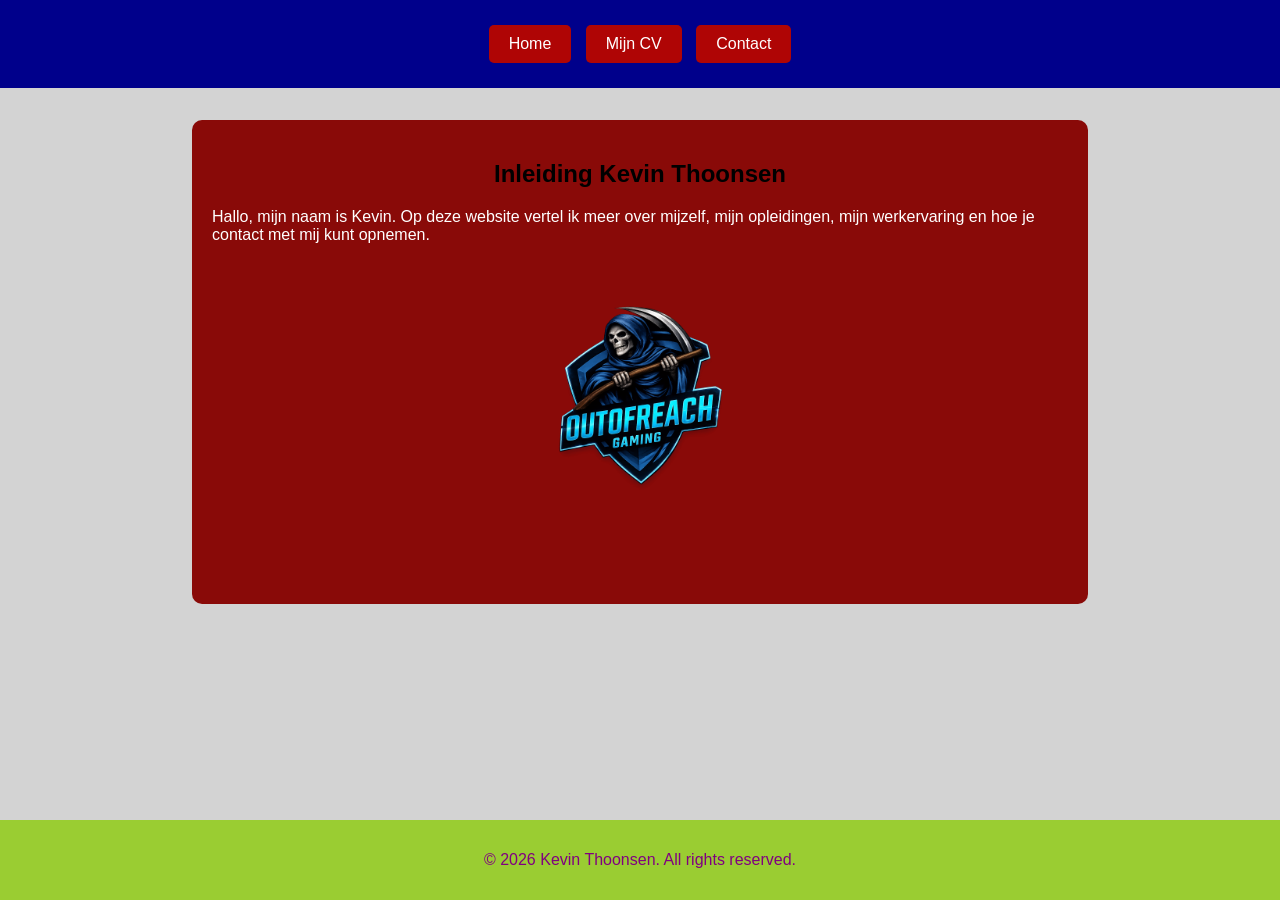
<file: index.html>
<!DOCTYPE html>
<html lang="nl">
<head>
    <meta charset="UTF-8">
    <meta name="viewport" content="width=device-width, initial-scale=1.0">
    <title>Home - Kevin Thoonsen</title>
    <link rel="stylesheet" href="style.css">
</head>
<body>
    <header>
        <nav>
            <a href="index.html">Home</a>
            <a href="mijncv.html">Mijn CV</a>
            <a href="contact.html">Contact</a>
        </nav>
    </header>

    <main>
        <section class="content">
            <h2>Inleiding Kevin Thoonsen</h2>
            <p>
                Hallo, mijn naam is Kevin. Op deze website vertel ik meer over mijzelf,
                mijn opleidingen, mijn werkervaring en hoe je contact met mij kunt opnemen.
            </p>

            <img src="afbeeldingen/OutOfReachGaming.png" id="ORG" alt="OutOfReachGaming Logo">
        </section>
    </main>
    
    <footer>
        <p>&copy; 2026 Kevin Thoonsen. All rights reserved.</p>
    </footer>

</body>
</html>
</file>
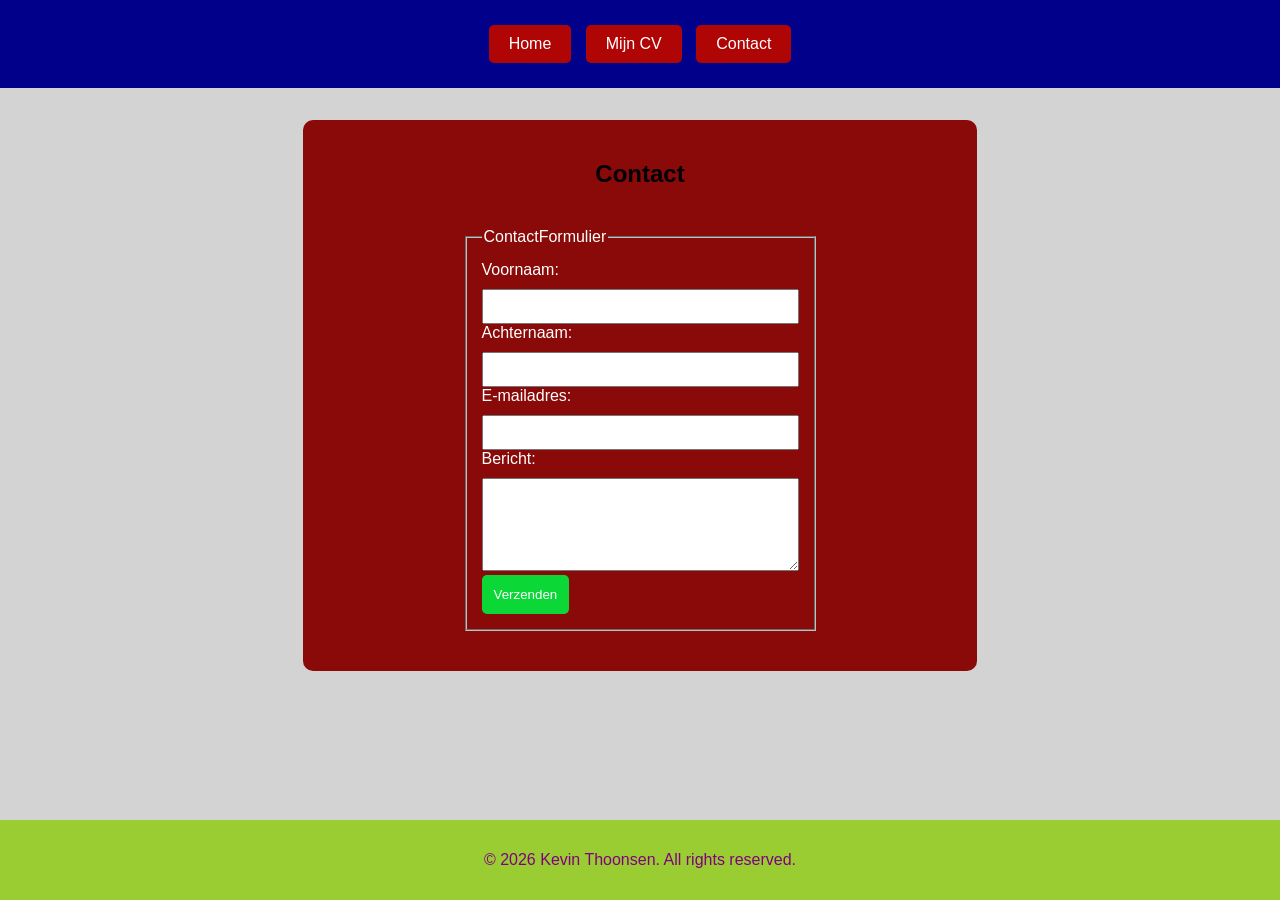
<file: contact.html>
<!DOCTYPE html>
<html lang="nl">
<head>
    <meta charset="UTF-8">
    <meta name="viewport" content="width=device-width, initial-scale=1.0">
    <title>Contact</title>
    <link rel="stylesheet" href="style.css">
</head>
<body>
    <header>
    <nav>
        <a href="index.html">Home</a>
        <a href="mijncv.html">Mijn CV</a>
        <a href="contact.html">Contact</a>
    </nav>
    </header>
    <main>
        <section class="content">
                <h2>Contact</h2>
            <form>
                <fieldset>
                    <legend>ContactFormulier</legend>
                    <label for="voornaam">Voornaam:</label>
                    <input type="text" id="voornaam" name="voornaam">

                    <label for="achternaam">Achternaam:</label>
                    <input type="text" id="achternaam" name="achternaam">

                    <label for="email">E-mailadres:</label>
                    <input type="email" id="email" name="email">

                    <label for="bericht">Bericht:</label>
                    <textarea id="bericht" name="bericht" rows="5"></textarea>

                    <button type="submit">Verzenden</button>
                </fieldset>
            </form>
        </section>
    </main>
    <footer>
        <p>&copy; 2026 Kevin Thoonsen. All rights reserved.</p>
    </footer>
    
</body>
</html>
</file>
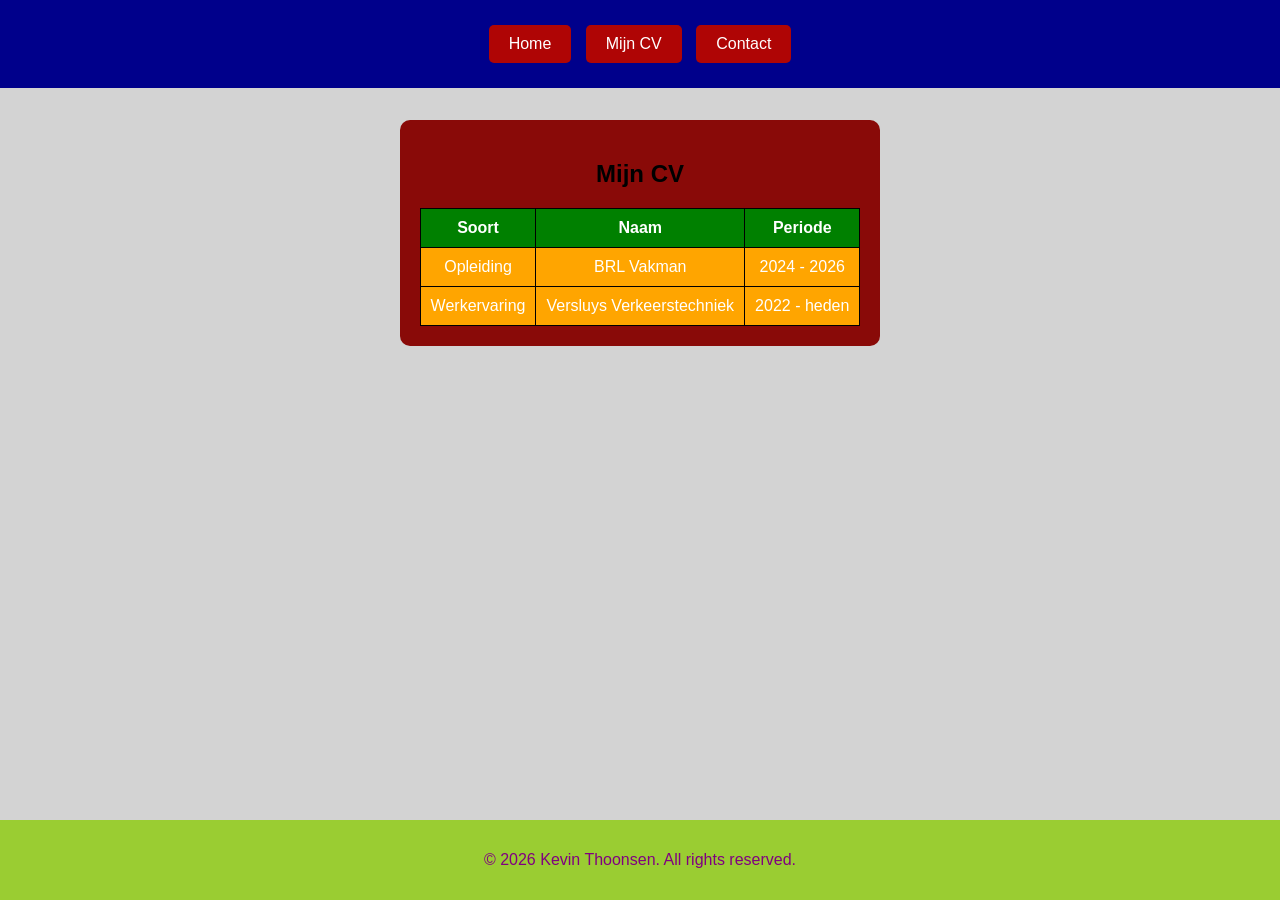
<file: mijncv.html>
<!DOCTYPE html>
<html lang="nl">
<head>
    <meta charset="UTF-8">
    <meta name="viewport" content="width=device-width, initial-scale=1.0">
    <title>Mijn CV</title>
    <link rel="stylesheet" href="style.css">
</head>
<body>
    <header>
        <nav>
            <a href="index.html">Home</a>
            <a href="mijncv.html">Mijn CV</a>
            <a href="contact.html">Contact</a>
        </nav>
    </header>
    <main>
        <section class="content">
            <h2>Mijn CV</h2>

            <table>
                <tr>
                    <th>Soort</th>
                    <th>Naam</th>
                    <th>Periode</th>
                </tr>
                <tr>
                    <td>Opleiding</td>
                    <td>BRL Vakman</td>
                    <td>2024 - 2026</td>
                </tr>
                <tr>
                    <td>Werkervaring</td>
                    <td>Versluys Verkeerstechniek</td>
                    <td>2022 - heden</td>
                </tr>
            </table>
        </section>
    </main>
    <footer>
        <p>&copy; 2026 Kevin Thoonsen. All rights reserved.</p>
    </footer>
</body>
</html>
</file>
<file: style.css>
body {
    margin: 0;
    font-family: Arial, Helvetica, sans-serif;
    background-color: lightgray;
    display: flex;
    flex-direction: column;
    min-height: 100vh;
}
main {
    flex: 1;
}
header {
    background-color: darkblue;
    color: white;
    padding: 15px;
    text-align: center;
}
nav {
    padding: 5px;
    text-align: center;
}
nav a {
    color: white;
    text-decoration: none;
    background-color: #af0505;
    padding: 10px 20px;
    margin: 5px;
    display: inline-block;
    border-radius: 5px;
}
nav a:hover {
    background-color: orange;
    color: black;
}
main {
    max-width: 900px;
    margin: 20px auto;
    padding: 10px;
}

.content {
    background-color: #890A08;
    color: white;
    padding: 20px;
    margin: 2px;
    border-radius: 10px;    
}
form {
    display: flex;
    flex-direction: column;
    gap: 10px;
}
footer {
    background-color: yellowgreen;
    color: purple;
    padding: 15px;
    text-align: center;
}
table {
    width: 100%;
    border-collapse: collapse;
    margin-top: 15px;
}
table, th, td {
    border: 1px solid black;
}
th {
    padding: 10px;
    background-color: green;
    text-align: center;
}
td {
    padding: 10px;
    text-align: center;
    background-color: orange;
}
fieldset {
    display: block;
    margin: 20px auto;
    padding: 15px;
    width: 50%;
    max-width: 600px;
    text-align: left;
    
}
input, textarea {
    padding: 8px;
    width: 100%;
    box-sizing: border-box;
    margin-top: 10px;
}
button {
    background-color: rgb(11, 216, 55);
    color: white;
    padding: 12px;
    border: none;
    border-radius: 5px;
    cursor: pointer;
}
button:hover {
    background-color: rgb(3, 223, 204);
    color:black;
}
button:active {
    background-color: rgb(231, 8, 201);
    color:black;
    border-radius: 20px 20px 20px 20px;
}
#ORG {
    width: 200px;
    height: auto;
    display: block;
    margin: 20px auto;
}
h2 {
    color:black;
    text-align: center;
}
</file>
